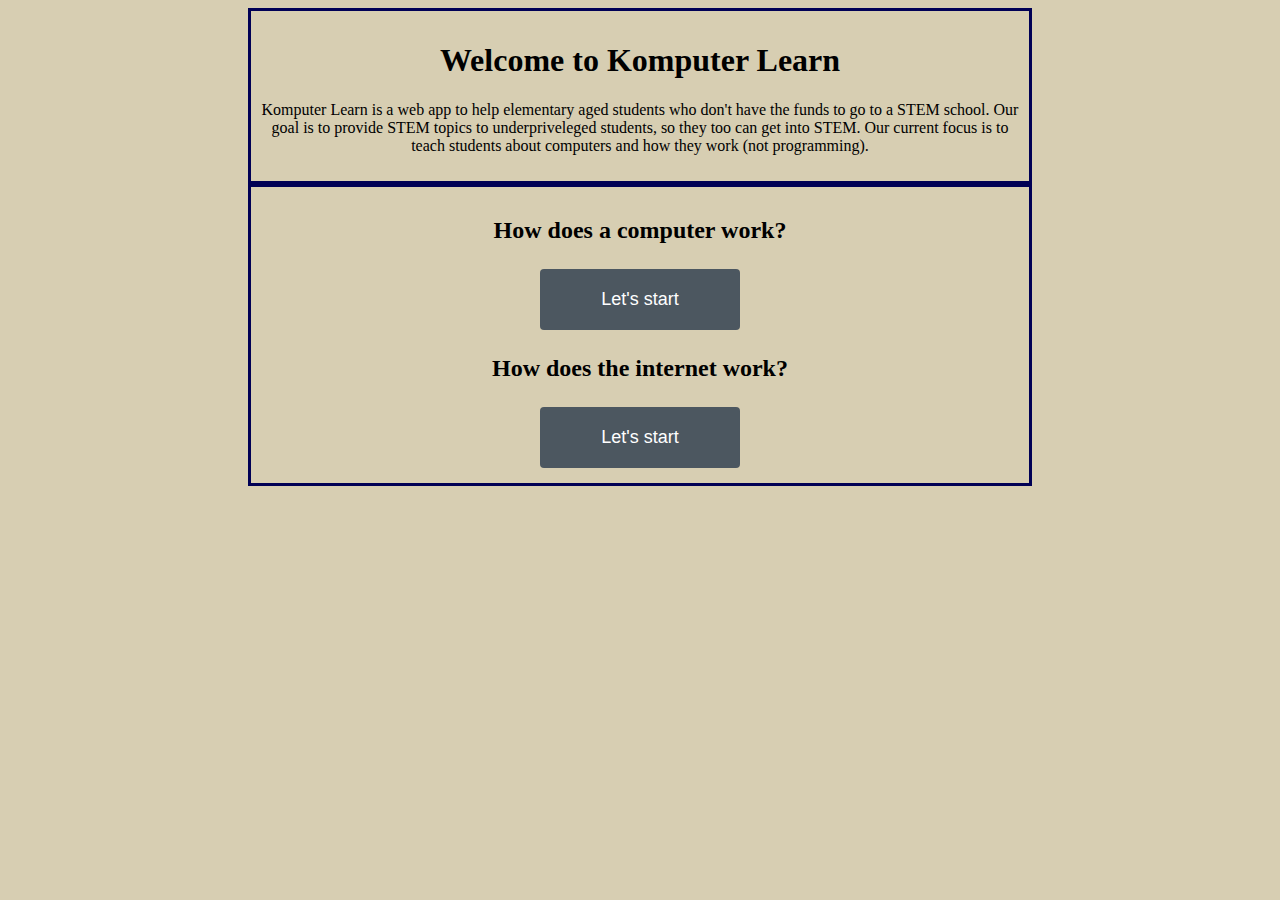
<file: html/index.html>
<!DOCTYPE html>
<style>
        .center {
            margin: auto;
            width: 60%;
            border: 3px solid #000055;
            padding: 10px;
            text-align: center;
            margin-left: auto;
            margin-right: auto;
            max-width: 800px;
        }
    
        .button {
            display: inline-block;
            border-radius: 4px;
            background-color: #4C5760;
            border: none;
            color: #FFFFFF;
            text-align: center;
            font-size: 18px;
            padding: 20px;
            width: 200px;
            transition: all 0.5s;
            cursor: pointer;
            margin: 5px;
        }
    
        .button span {
            cursor: pointer;
            display: inline-block;
            position: relative;
            transition: 0.5s;
         }
    
        .button span:after {
            content: '\00bb';
            position: absolute;
            opacity: 0;
            top: 0;
            right: -20px;
            transition: 0.5s;
        }

        .button:hover span {
            padding-right: 25px;
         }

        .button:hover span:after {
            opacity: 1;
            right: 0;
        }
</style>
<html>
  <!--w3schools.com/css/css3_buttons.asp-->
  <head>
    <div class="center">
      <h1>Welcome to Komputer Learn</h1>
      <p>Komputer Learn is a web app to help elementary aged students who don't have the funds to go to a STEM school. Our goal is to provide STEM topics to underpriveleged students, so they too can get into STEM. Our current focus is to teach students about computers and how they work (not programming).</p>
    </div>
  </head>
  <body bgcolor="#D7CEB2">
    <div class="center">
      <h2>How does a computer work?</h2>
      <button class="button" style="vertical-align:middle" onclick="window.location.href = 'KeyboardTouchType.html';"><span>Let's start </span></button>
      <h2>How does the internet work?</h2>
      <button class="button" style="vertical-align:middle" onClick="window.location.href = 'more.html';"><span>Let's start </span></button>
    </div>
  </body
  </html>
</file>
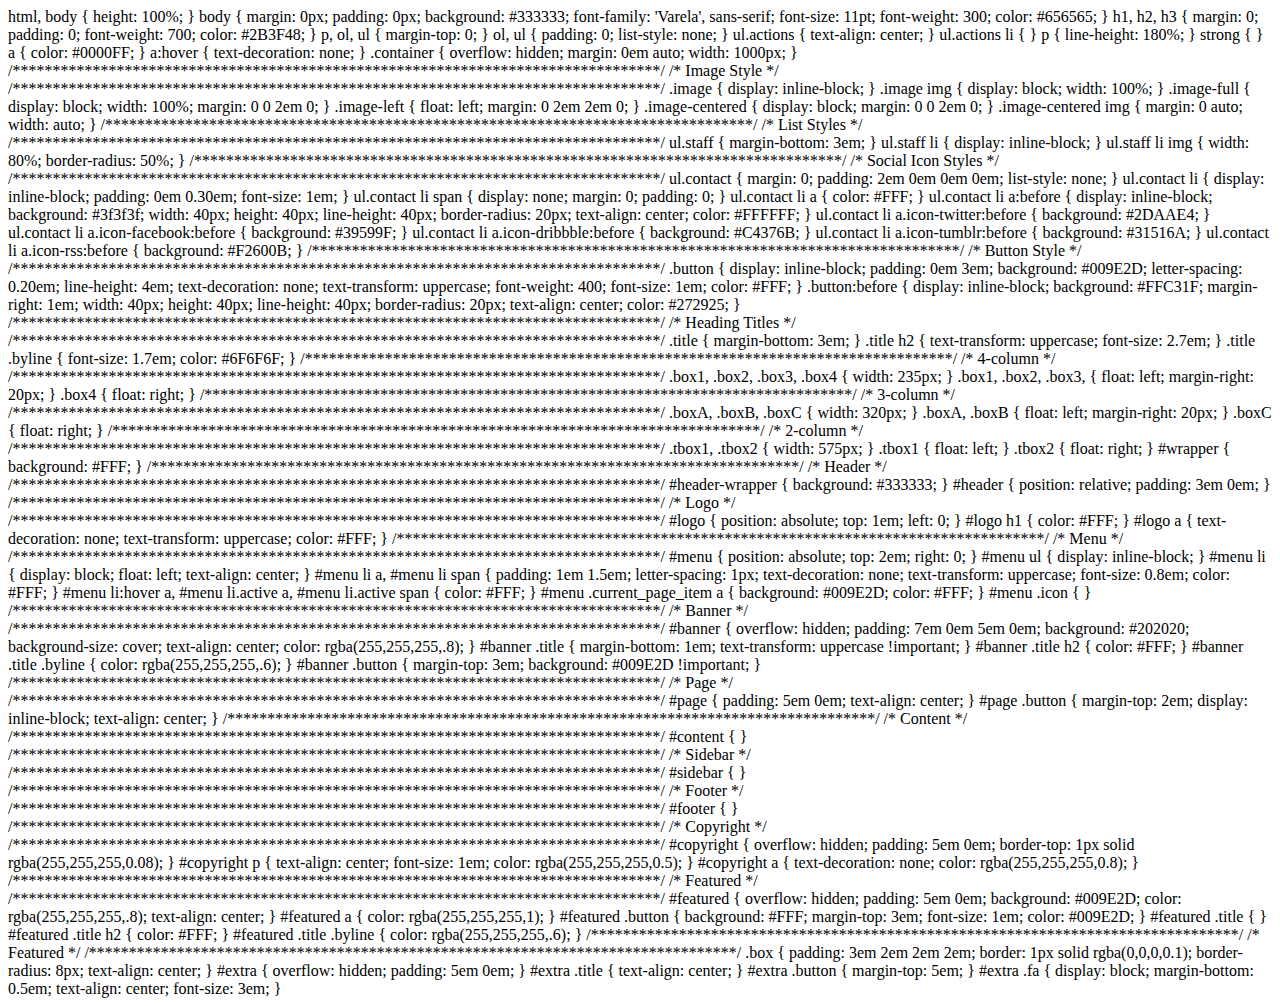
<file: landing.html>
<!DOCTYPE html>	

html, body
	{
		height: 100%;
	}
	
	body
	{
		margin: 0px;
		padding: 0px;
		background: #333333;
		font-family: 'Varela', sans-serif;
		font-size: 11pt;
		font-weight: 300;
		color: #656565;
	}
	
	
	h1, h2, h3
	{
		margin: 0;
		padding: 0;
		font-weight: 700;
		color: #2B3F48;
	}
	
	p, ol, ul
	{
		margin-top: 0;
	}
	
	ol, ul
	{
		padding: 0;
		list-style: none;
	}
	
	ul.actions
	{
		text-align: center;
	}
		
		ul.actions li
		{
		}
	
	p
	{
		line-height: 180%;
	}
	
	strong
	{
	}
	
	a
	{
		color: #0000FF;
	}
	
	a:hover
	{
		text-decoration: none;
	}
	
	.container
	{
		overflow: hidden;
		margin: 0em auto;
		width: 1000px;
	}
	
/*********************************************************************************/
/* Image Style                                                                   */
/*********************************************************************************/

	.image
	{
		display: inline-block;
	}
	
	.image img
	{
		display: block;
		width: 100%;
	}
	
	.image-full
	{
		display: block;
		width: 100%;
		margin: 0 0 2em 0;
	}
	
	.image-left
	{
		float: left;
		margin: 0 2em 2em 0;
	}
	
	.image-centered
	{
		display: block;
		margin: 0 0 2em 0;
	}
	
	.image-centered img
	{
		margin: 0 auto;
		width: auto;
	}

/*********************************************************************************/
/* List Styles                                                                   */
/*********************************************************************************/

	ul.staff
	{
		margin-bottom: 3em;
	}

	ul.staff li
	{
		display: inline-block;
	}
	
	ul.staff li img
	{
		width: 80%;
		border-radius: 50%;
	}


/*********************************************************************************/
/* Social Icon Styles                                                            */
/*********************************************************************************/

	ul.contact
	{
		margin: 0;
		padding: 2em 0em 0em 0em;
		list-style: none;
	}
	
	ul.contact li
	{
		display: inline-block;
		padding: 0em 0.30em;
		font-size: 1em;
	}
	
	ul.contact li span
	{
		display: none;
		margin: 0;
		padding: 0;
	}
	
	ul.contact li a
	{
		color: #FFF;
	}
	
	ul.contact li a:before
	{
		display: inline-block;
		background: #3f3f3f;
		width: 40px;
		height: 40px;
		line-height: 40px;
		border-radius: 20px;
		text-align: center;
		color: #FFFFFF;
	}
	
	ul.contact li a.icon-twitter:before { background: #2DAAE4; }
	ul.contact li a.icon-facebook:before { background: #39599F; }
	ul.contact li a.icon-dribbble:before { background: #C4376B;	}
	ul.contact li a.icon-tumblr:before { background: #31516A; }
	ul.contact li a.icon-rss:before { background: #F2600B; }

/*********************************************************************************/
/* Button Style                                                                  */
/*********************************************************************************/

	.button
	{
		display: inline-block;
		padding: 0em 3em;
		background: #009E2D;
		letter-spacing: 0.20em;
		line-height: 4em;
		text-decoration: none;
		text-transform: uppercase;
		font-weight: 400;
		font-size: 1em;
		color: #FFF;
	}
	
	.button:before
	{
		display: inline-block;
		background: #FFC31F;
		margin-right: 1em;
		width: 40px;
		height: 40px;
		line-height: 40px;
		border-radius: 20px;
		text-align: center;
		color: #272925;
	}
	
/*********************************************************************************/
/* Heading Titles                                                                */
/*********************************************************************************/

	.title
	{
		margin-bottom: 3em;
	}
	
	.title h2
	{
		text-transform: uppercase;
		font-size: 2.7em;
	}
	
	.title .byline
	{
		font-size: 1.7em;
		color: #6F6F6F;
	}
		
/*********************************************************************************/
/* 4-column                                                                      */
/*********************************************************************************/

	.box1,
	.box2,
	.box3,
	.box4
	{
		width: 235px;
	}
	
	.box1,
	.box2,
	.box3,
	{
		float: left;
		margin-right: 20px;
	}
	
	.box4
	{
		float: right;
	}
	
/*********************************************************************************/
/* 3-column                                                                      */
/*********************************************************************************/

	.boxA,
	.boxB,
	.boxC
	{
		width: 320px;
	}

	.boxA,
	.boxB
	{
		float: left;
		margin-right: 20px;
	}
	
	.boxC
	{
		float: right;
	}

/*********************************************************************************/
/* 2-column                                                                      */
/*********************************************************************************/

	.tbox1,
	.tbox2
	{
		width: 575px;
	}
	
	.tbox1
	{
		float: left;
	}

	.tbox2
	{
		float: right;
	}
	
	#wrapper
	{
		background: #FFF;
	}

/*********************************************************************************/
/* Header                                                                        */
/*********************************************************************************/

	#header-wrapper
	{
		background: #333333;
	}

	#header
	{
		position: relative;
		padding: 3em 0em;
	}

/*********************************************************************************/
/* Logo                                                                          */
/*********************************************************************************/

	#logo
	{
		position: absolute;
		top: 1em;
		left: 0;
	}
	
	#logo h1
	{
		color: #FFF;
	}
	
	#logo a
	{
		text-decoration: none;
		text-transform: uppercase;
		color: #FFF;
	}

/*********************************************************************************/
/* Menu                                                                          */
/*********************************************************************************/

	#menu
	{
		position: absolute;
		top: 2em;
		right: 0;
	}
	
	#menu ul
	{
		display: inline-block;
	}
	
	#menu li
	{
		display: block;
		float: left;
		text-align: center;
	}
	
	#menu li a, #menu li span
	{
		padding: 1em 1.5em;
		letter-spacing: 1px;
		text-decoration: none;
		text-transform: uppercase;
		font-size: 0.8em;
		color: #FFF;
	}
	
	#menu li:hover a, #menu li.active a, #menu li.active span
	{
		color: #FFF;
	}
	
	#menu .current_page_item a
	{
		background: #009E2D;
		color: #FFF;
	}
	
	#menu .icon
	{
	}

/*********************************************************************************/
/* Banner                                                                        */
/*********************************************************************************/

	#banner
	{
		overflow: hidden;
		padding: 7em 0em 5em 0em;
		background: #202020;
		background-size: cover;
		text-align: center;
		color: rgba(255,255,255,.8);
	}

	#banner .title
	{
		margin-bottom: 1em;
		text-transform: uppercase !important;
	}

	#banner .title h2
	{
		color: #FFF;
	}

	#banner .title .byline
	{
		color: rgba(255,255,255,.6);
	}
	
	#banner .button
	{
		margin-top: 3em;
		background: #009E2D !important;
	}

/*********************************************************************************/
/* Page                                                                          */
/*********************************************************************************/

	#page
	{
		padding: 5em 0em;
		text-align: center;
	}
	
	#page .button
	{
		margin-top: 2em;
		display: inline-block;
		text-align: center;
	}

/*********************************************************************************/
/* Content                                                                       */
/*********************************************************************************/

	#content
	{
	}

/*********************************************************************************/
/* Sidebar                                                                       */
/*********************************************************************************/

	#sidebar
	{
	}

/*********************************************************************************/
/* Footer                                                                        */
/*********************************************************************************/

	#footer
	{
	}

/*********************************************************************************/
/* Copyright                                                                     */
/*********************************************************************************/

	#copyright
	{
		overflow: hidden;
		padding: 5em 0em;
		border-top: 1px solid rgba(255,255,255,0.08);
	}
	
	#copyright p
	{
		text-align: center;
		font-size: 1em;
		color: rgba(255,255,255,0.5);
	}
	
	#copyright a
	{
		text-decoration: none;
		color: rgba(255,255,255,0.8);
	}

/*********************************************************************************/
/* Featured                                                                      */
/*********************************************************************************/

	#featured
	{
		overflow: hidden;
		padding: 5em 0em;
		background: #009E2D;
		color: rgba(255,255,255,.8);
		text-align: center;
	}

	#featured a
	{
		color: rgba(255,255,255,1);
	}
	
	#featured .button
	{
		background: #FFF;
		margin-top: 3em;
		font-size: 1em;
		color: #009E2D;
	}

	#featured .title
	{
	}

	#featured .title h2
	{
		color: #FFF;
	}

	#featured .title .byline
	{
		color: rgba(255,255,255,.6);
	}

/*********************************************************************************/
/* Featured                                                                      */
/*********************************************************************************/

.box
{
	padding: 3em 2em 2em 2em;
	border: 1px solid rgba(0,0,0,0.1);
	border-radius: 8px;
		text-align: center;
}


	#extra
	{
		overflow: hidden;
		padding: 5em 0em;
	}
	
	#extra .title
	{
		text-align: center;
	}
	
	#extra .button
	{
		margin-top: 5em;
	}
	
	#extra .fa
	{
		display: block;
		margin-bottom: 0.5em;
		text-align: center;
		font-size: 3em;
	}
</file>
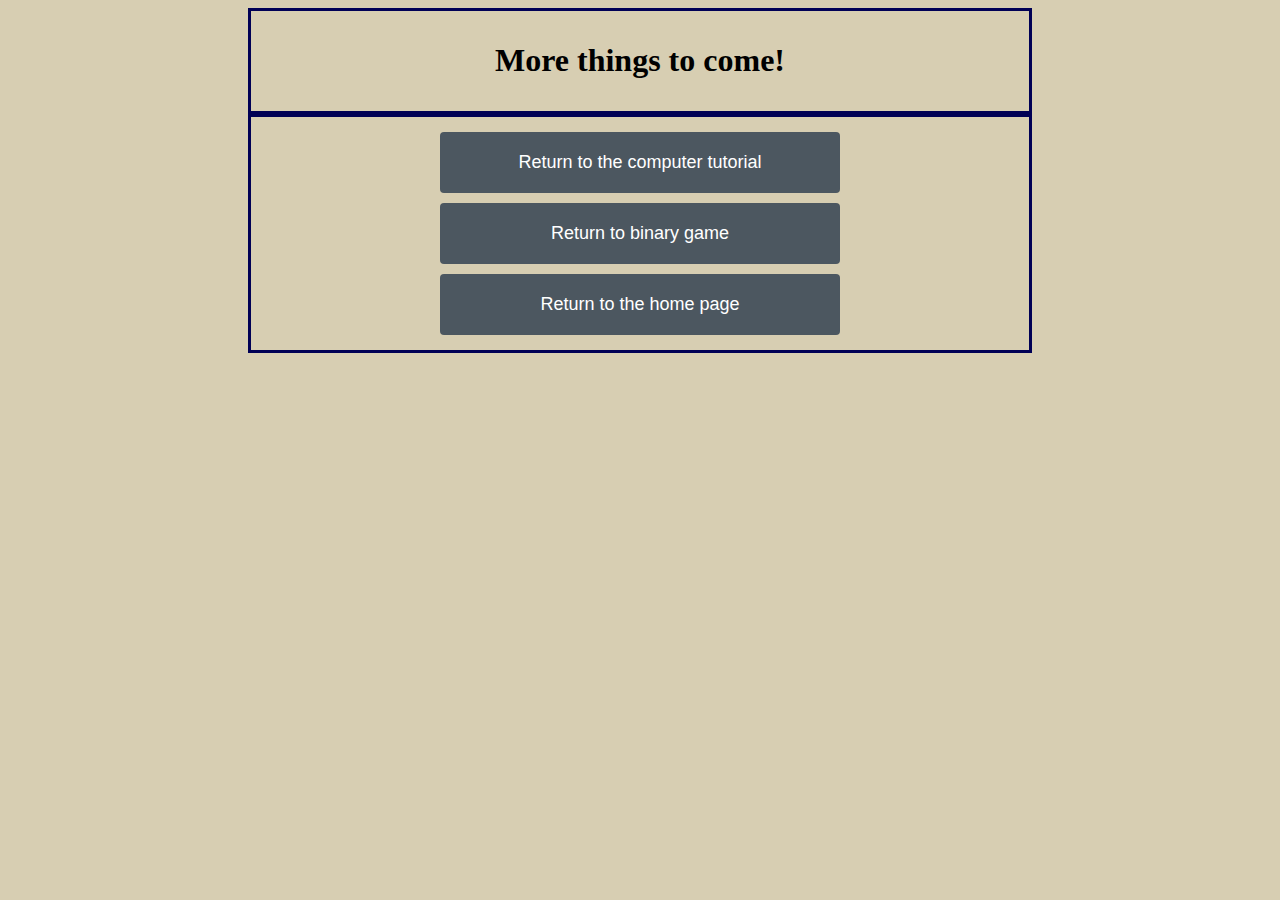
<file: html/more.html>
<!DOCTYPE html>
<style>
        .center {
            margin: auto;
            width: 60%;
            border: 3px solid #000055;
            padding: 10px;
            text-align: center;
            margin-left: auto;
            margin-right: auto;
            max-width: 800px;
        }
    
        .button {
            display: inline-block;
            border-radius: 4px;
            background-color: #4C5760;
            border: none;
            color: #FFFFFF;
            text-align: center;
            font-size: 18px;
            padding: 20px;
            width: 400px;
            transition: all 0.5s;
            cursor: pointer;
            margin: 5px;
        }
    
        .button span {
            cursor: pointer;
            display: inline-block;
            position: relative;
            transition: 0.5s;
         }
    
        .button span:after {
            content: '\00bb';
            position: absolute;
            opacity: 0;
            top: 0;
            right: -20px;
            transition: 0.5s;
        }

        .button:hover span {
            padding-right: 25px;
         }

        .button:hover span:after {
            opacity: 1;
            right: 0;
        }
</style>
<head>
</head>
<html>
    <body bgcolor="#D7CEB2">
        <div class=center>
            <h1> More things to come! </h1>
        </div>
        <div class=center>
                <button class="button" style="vertical-align:middle" onclick="window.location.href = 'KeyboardTouchType.html';"><span>Return to the computer tutorial </span></button>            
                <button class="button" style="vertical-align:middle" onClick="window.location.href = 'computerBinaryGame.html';"><span> Return to binary game </span></button>
                <button class="button" style="vertical-align:middle" onClick="window.location.href = 'index.html';"><span>Return to the home page </span></button>
        </div>
    </body>
</html>
</file>
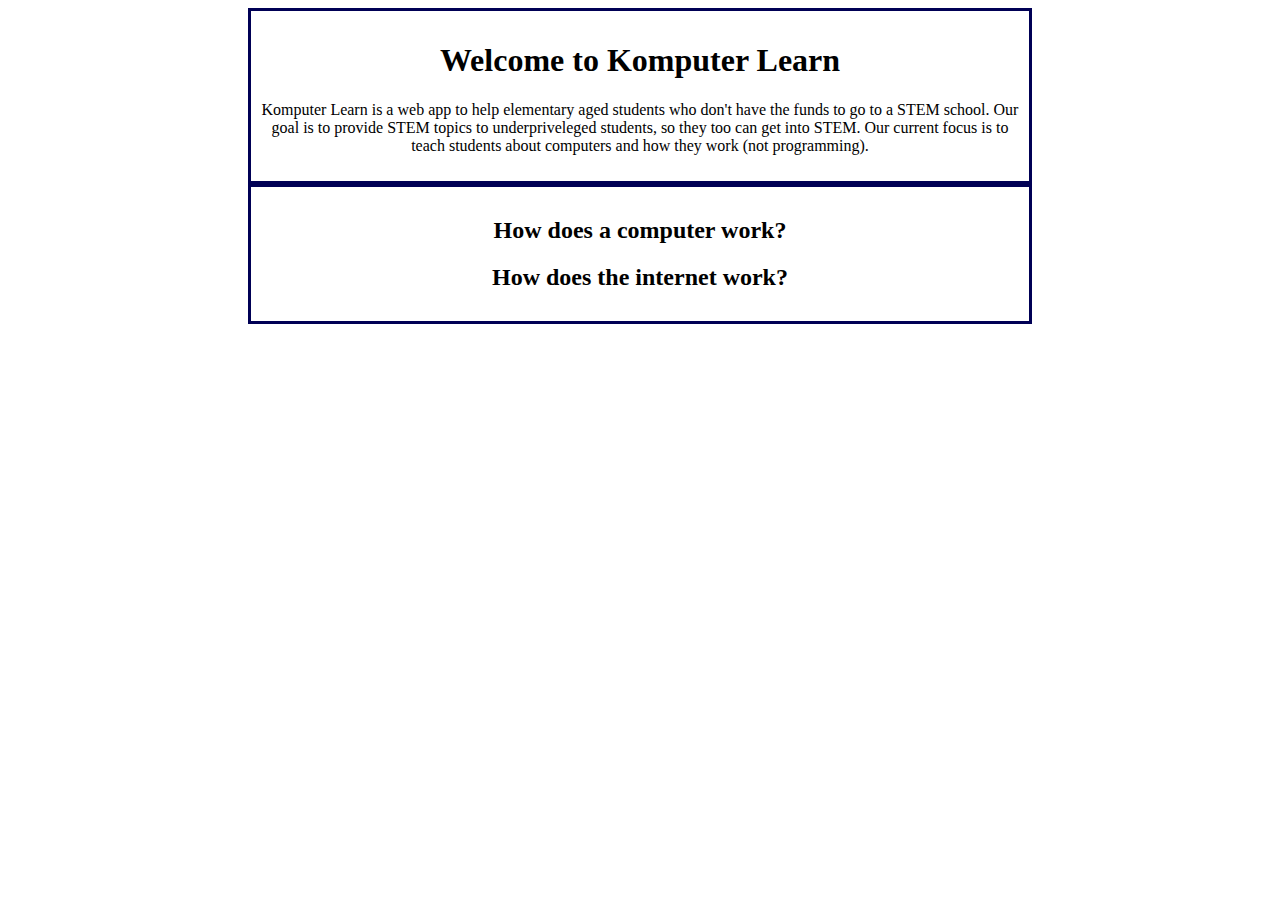
<file: html/start.html>
<!DOCTYPE html>
<style>
        .center {
            margin: auto;
            width: 60%;
            border: 3px solid #000055;
            padding: 10px;
            text-align: center;
            margin-left: auto;
            margin-right: auto;
            max-width: 800px;
        }
</style>
<html>
  <head>
    <div class="center">
      <h1>Welcome to Komputer Learn</h1>
      <p>Komputer Learn is a web app to help elementary aged students who don't have the funds to go to a STEM school. Our goal is to provide STEM topics to underpriveleged students, so they too can get into STEM. Our current focus is to teach students about computers and how they work (not programming).</p>
    </div>
  </head>
  <body>
    <div class="center">
      <h2>How does a computer work?</h2>
      <h2>How does the internet work?</h2>
    </div>
  </body
  </html>
</file>
